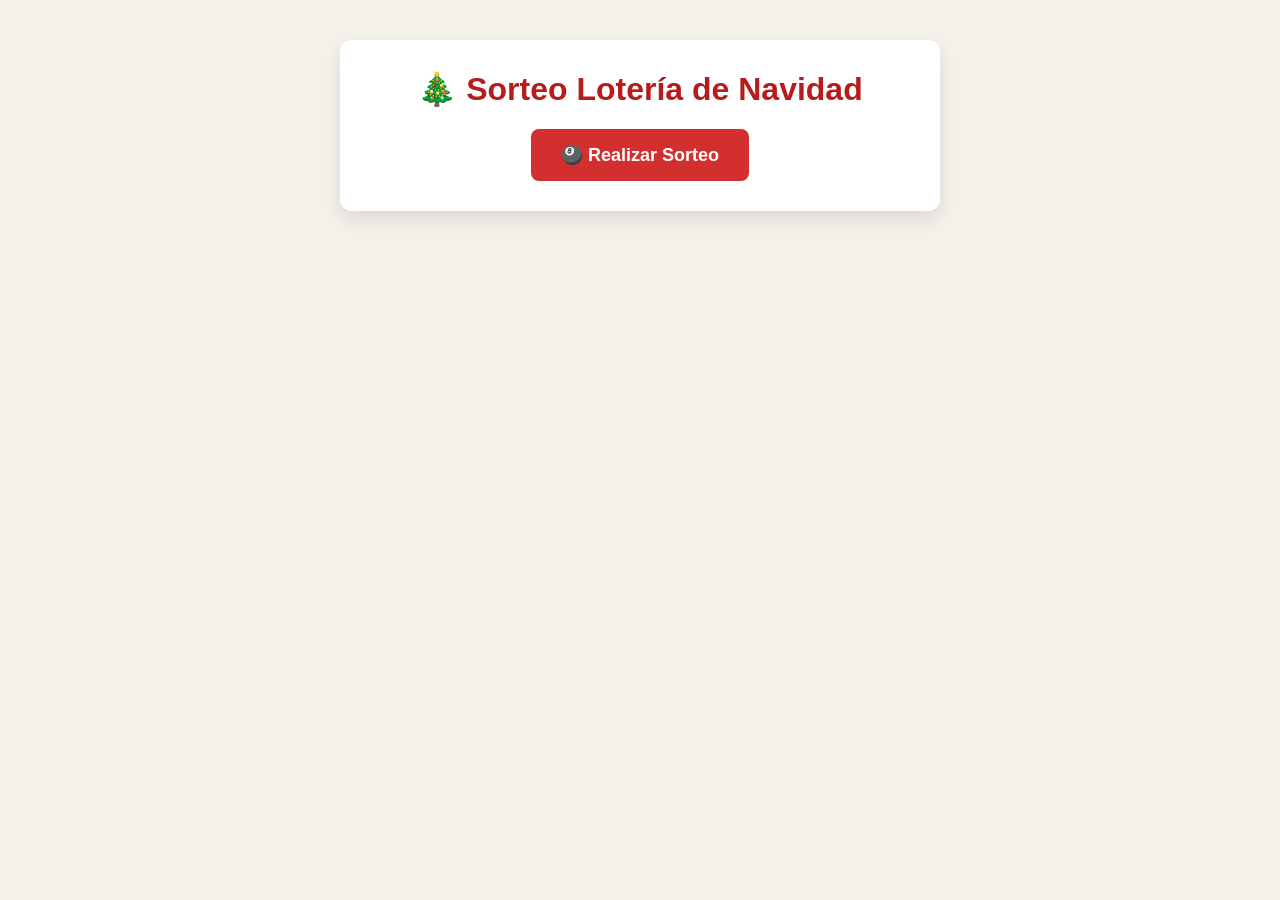
<file: index.html>
<!DOCTYPE html>
<html lang="es">
<head>
  <meta charset="UTF-8">
  <meta name="viewport" content="width=device-width, initial-scale=1.0">
  <title>Simulador Lotería de Navidad</title>
  <link rel="stylesheet" href="style.css">
</head>
<body>
  <div class="contenedor">
    <h1>🎄 Sorteo Lotería de Navidad</h1>
    
    <button id="btn-sortear" class="btn-principal">🎱 Realizar Sorteo</button>

    <div id="panel-resultados" class="oculto">
      <h2>Premios Principales (por décimo)</h2>
      <div class="premios-grid">
        <div class="card gordo">
          <span>El Gordo (400.000 €)</span>
          <strong id="premio-1">-----</strong>
        </div>
        <div class="card segundo">
          <span>2º Premio (125.000 €)</span>
          <strong id="premio-2">-----</strong>
        </div>
        <div class="card tercero">
          <span>3º Premio (50.000 €)</span>
          <strong id="premio-3">-----</strong>
        </div>
      </div>

      <div class="comprobador">
        <h3>Comprueba tu décimo</h3>
        <div class="input-group">
          <input type="text" id="input-decimo" maxlength="5" placeholder="Ej: 04521">
          <button id="btn-comprobar">Comprobar</button>
        </div>
        <p id="mensaje-resultado"></p>
      </div>
    </div>
  </div>

  <script src="loteria.js"></script>
</body>
</html>
</file>
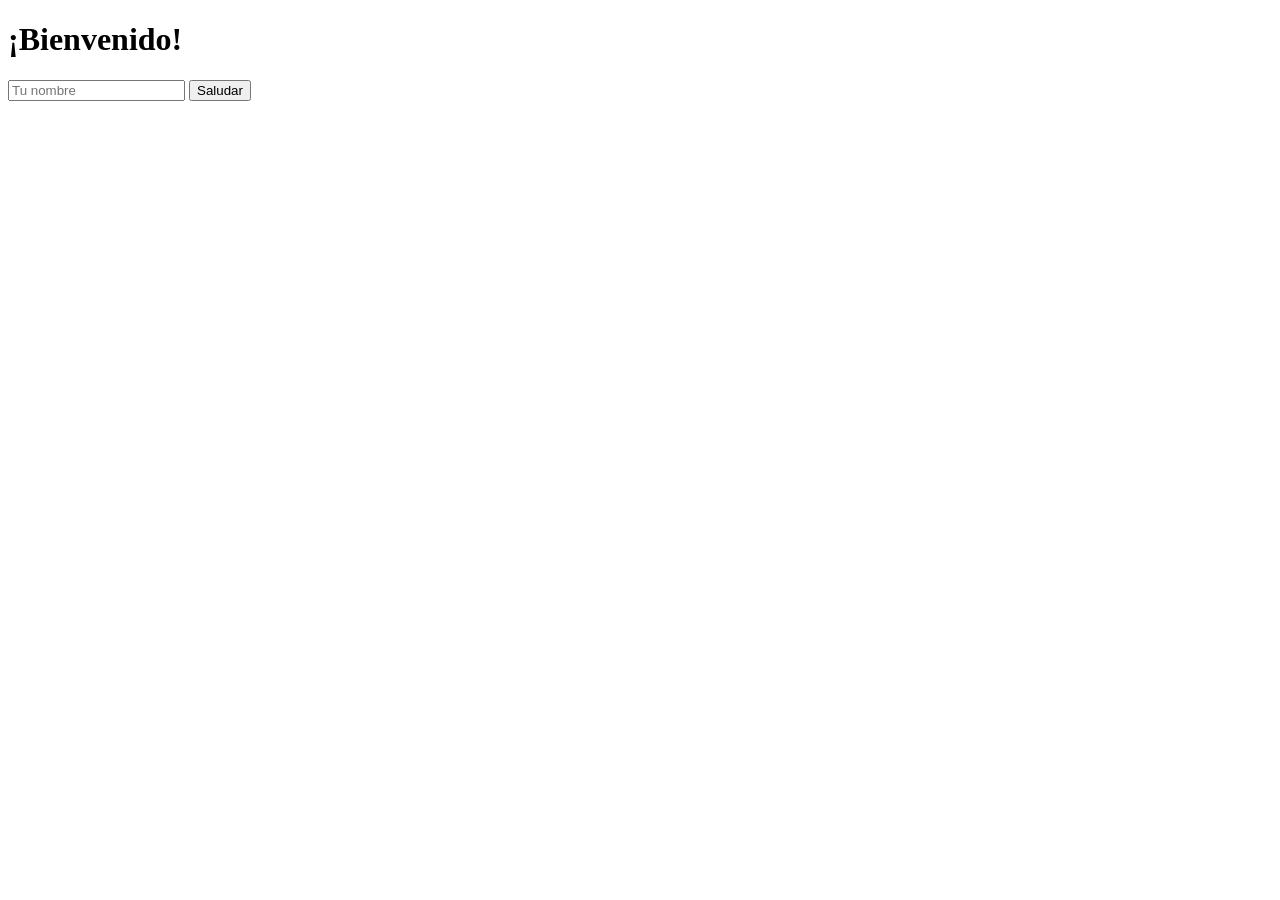
<file: saludar.html>
<!DOCTYPE html>
<html lang="en">
<head>
    <meta charset="UTF-8">
    <meta name="viewport" content="width=device-width, initial-scale=1.0">
    <title>Document</title>
</head>
<body>
    <h1>¡Bienvenido!</h1>
    <input id="nombre" placeholder="Tu nombre">
    <button onclick="saludar()">Saludar</button>
    <script>
        function saludar(){
            alert("¡Hola, "+document.getElementById("nombre").value+"!");
        }
    </script>
</body>
</html>
</file>
<file: style.css>
* {
  box-sizing: border-box;
  font-family: 'Segoe UI', Tahoma, Geneva, Verdana, sans-serif;
}

body {
  background-color: #f4f1ea;
  color: #2c3e50;
  display: flex;
  justify-content: center;
  padding: 40px 20px;
  margin: 0;
}

.contenedor {
  background: white;
  max-width: 600px;
  width: 100%;
  padding: 30px;
  border-radius: 12px;
  box-shadow: 0 8px 20px rgba(0,0,0,0.1);
  text-align: center;
}

h1 {
  color: #b71c1c;
  margin-top: 0;
}

.btn-principal {
  background-color: #d32f2f;
  color: white;
  border: none;
  padding: 15px 30px;
  font-size: 18px;
  font-weight: bold;
  border-radius: 8px;
  cursor: pointer;
  transition: background 0.2s;
}

.btn-principal:hover {
  background-color: #9a0007;
}

.oculto {
  display: none;
}

.premios-grid {
  display: grid;
  grid-template-columns: repeat(3, 1fr);
  gap: 15px;
  margin: 20px 0;
}

.card {
  padding: 15px;
  border-radius: 8px;
  background: #fff8e1;
  border: 2px solid #ffe082;
}

.card.gordo {
  background: #ffebee;
  border-color: #ef5350;
}

.card span {
  display: block;
  font-size: 13px;
  margin-bottom: 8px;
  color: #555;
}

.card strong {
  font-size: 24px;
  letter-spacing: 2px;
  color: #111;
}

.comprobador {
  margin-top: 30px;
  padding-top: 20px;
  border-top: 1px solid #eee;
}

.input-group {
  display: flex;
  justify-content: center;
  gap: 10px;
  margin-top: 10px;
}

input {
  padding: 10px;
  font-size: 18px;
  width: 140px;
  text-align: center;
  letter-spacing: 3px;
  border: 2px solid #ccc;
  border-radius: 6px;
}

#btn-comprobar {
  background-color: #2e7d32;
  color: white;
  border: none;
  padding: 10px 20px;
  font-size: 16px;
  border-radius: 6px;
  cursor: pointer;
}

#mensaje-resultado {
  margin-top: 15px;
  font-weight: bold;
  font-size: 18px;
}
</file>
